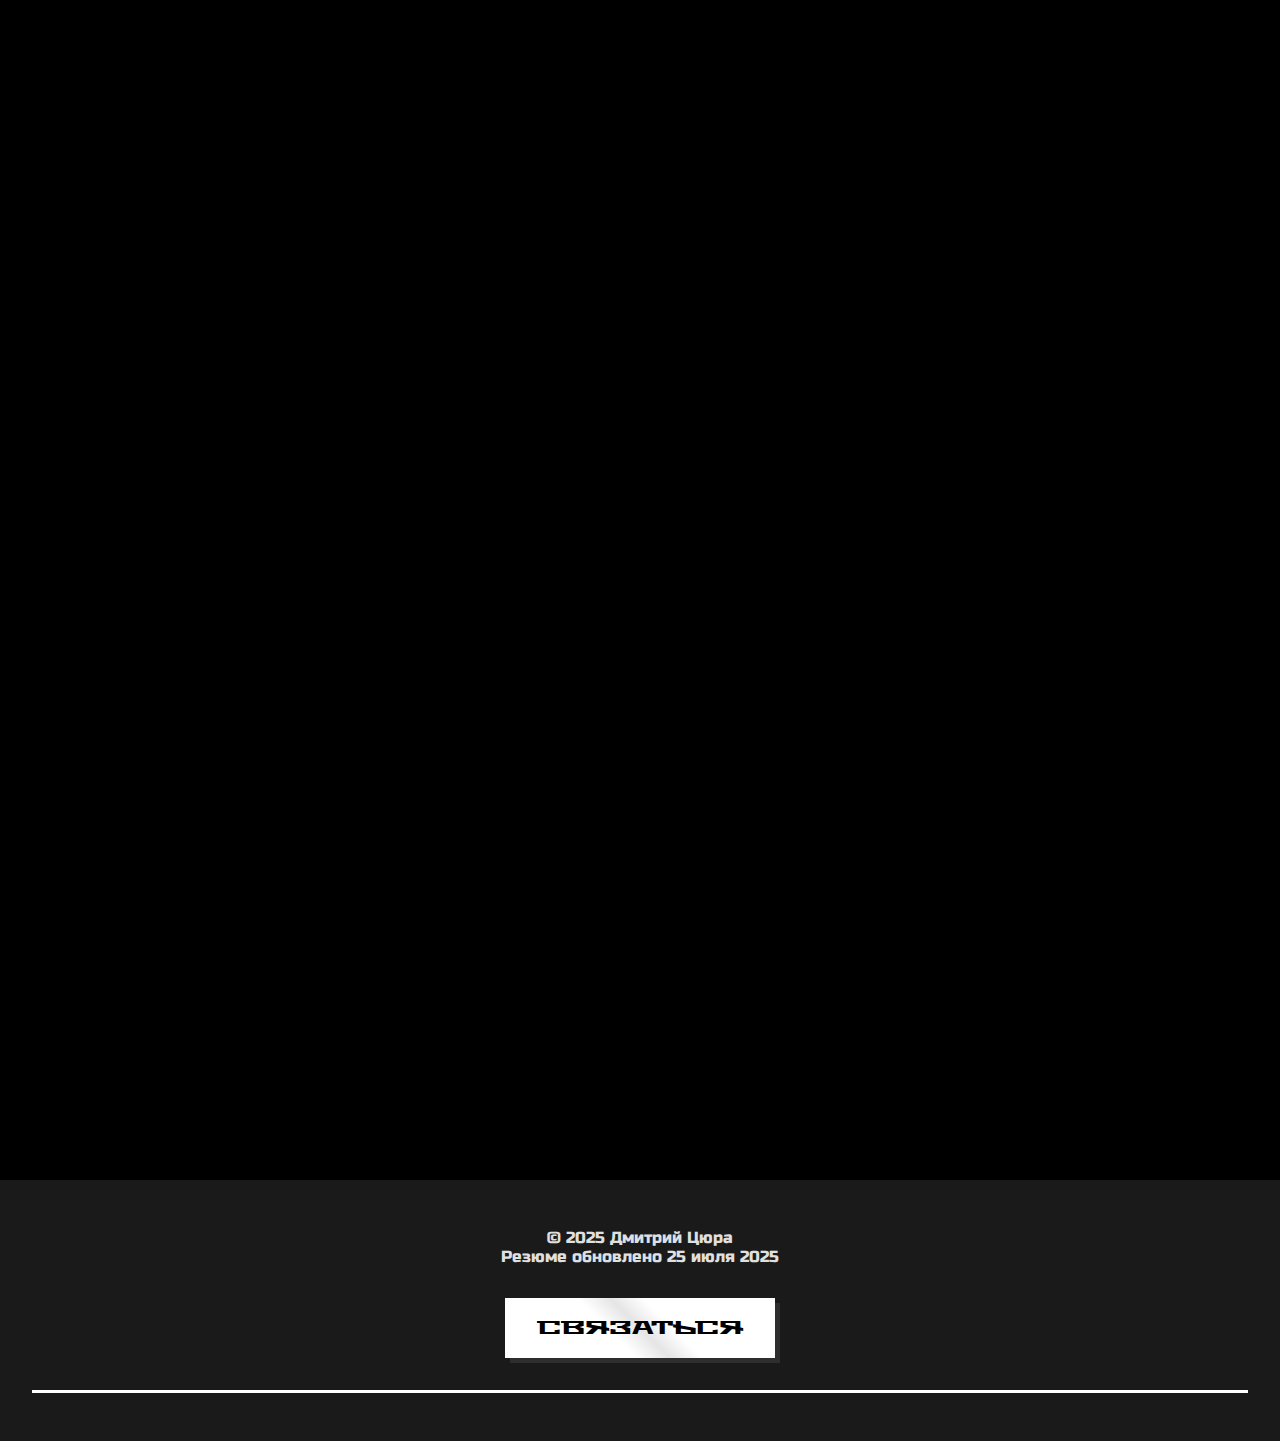
<file: резюме/index.html>
<!DOCTYPE html>
<html lang="ru">
<head>
    <meta charset="UTF-8">
    <meta name="viewport" content="width=device-width, initial-scale=1.0">
    <title>Дмитрий Цюра | Начинающий специалист</title>
    <link href="https://fonts.googleapis.com/css2?family=Stalinist+One&family=Russo+One&display=swap" rel="stylesheet">
    <link rel="stylesheet" href="styles.css">
</head>
<body>
    <div class="intro-animation">
        <div class="typing-text" id="typingText"></div>
    </div>

    <header class="brutal-header">
        <div class="header-grid">
            <div class="name-container">
                <h1 class="main-title">ЦЮРА</h1>
                <h1 class="main-title">ДМИТРИЙ</h1>
                <h2 class="subtitle">НАЧИНАЮЩИЙ СПЕЦИАЛИСТ</h2>
                <div class="title-divider"></div>
            </div>
            <div class="photo-container">
                <div class="photo-frame">
                    <div class="photo-placeholder"><img src="profile.jpg" alt=""></div>
                </div>
            </div>
        </div>
        <div class="scroll-indicator">
            <div class="scroll-line"></div>
        </div>
    </header>

    <main>
        <section class="about-section">
            <div class="section-header">
                <h2 class="section-title">ОБО МНЕ</h2>
                <div class="section-divider"></div>
            </div>
            <div class="about-content">
                <div class="about-text">
                    <p><strong>23 года</strong>, родился 1 августа 2001</p>
                    <p><strong>Проживаю:</strong> Ноябрьск</p>
                    <p><strong>Готов к переезду:</strong> Санкт-Петербург, Тюмень</p>
                    <p><strong>Контакты:</strong> +7 (922) 4591188, dima.tsyura20@mail.ru</p>
                    <div class="about-description">
                        <p>Разработчик с практическим опытом работы с Python, HTML и CSS.</p>
                        <p>Эффективно решаю задачи, уделяя внимание качеству кода и производительности.</p>
                        <p>Командный игрок с гибким мышлением, способный быстро адаптироваться к новым технологиям.</p>
                    </div>
                </div>
                <div class="about-decoration">
                    <div class="decoration-element"></div>
                    <div class="decoration-element"></div>
                    <div class="decoration-element"></div>
                </div>
            </div>
        </section>

        <section class="experience-section">
            <div class="section-header">
                <h2 class="section-title">ОПЫТ РАБОТЫ</h2>
                <div class="section-divider"></div>
            </div>
            <div class="experience-timeline">
                <div class="timeline-item">
                    <div class="timeline-date">2023-2025</div>
                    <div class="timeline-content">
                        <h3>Академия ТОР</h3>
                        <p class="position">IT-тренер</p>
                        <ul class="timeline-list">
                            <li>Обучение студентов Python, HTML/CSS</li>
                            <li>Разработка 10+ учебных программ</li>
                            <li>Организация IT-мероприятий</li>
                        </ul>
                    </div>
                </div>
                <div class="timeline-item">
                    <div class="timeline-date">2022-2023</div>
                    <div class="timeline-content">
                        <h3>ООО "РЕ ТРЭЙДИНГ"</h3>
                        <p class="position">Специалист по базам данных</p>
                        <ul class="timeline-list">
                            <li>Работа с клиентами и документами</li>
                            <li>Учет и размещение товара</li>
                        </ul>
                    </div>
                </div>
            </div>
        </section>

        <section class="skills-section">
            <div class="section-header">
                <h2 class="section-title">НАВЫКИ</h2>
                <div class="section-divider"></div>
            </div>
            <div class="skills-grid" id="skillsGrid">
                <!-- Filled by JavaScript -->
            </div>
        </section>

        <section class="additional-section">
            <div class="section-header">
                <h2 class="section-title">ДОПОЛНИТЕЛЬНО</h2>
                <div class="section-divider"></div>
            </div>
            <div class="additional-content">
                <div class="language-skills">
                    <h3>Языки</h3>
                    <p>Русский — Родной</p>
                    <p>Английский — А2 (Elementary)</p>
                </div>
                <div class="employment-preferences">
                    <h3>Предпочтения</h3>
                    <p>Готов к командировкам</p>
                    <p>Удаленная работа возможна</p>
                </div>
            </div>
        </section>

        <section class="education-section">
            <div class="section-header">
                <h2 class="section-title">ОБРАЗОВАНИЕ</h2>
                <div class="section-divider"></div>
            </div>
            <div class="education-item">
                <h3>Ноябрьский колледж профессиональных и информационных технологий</h3>
                <p class="education-date">2022</p>
                <p class="education-specialty">Программист</p>
            </div>
        </section>
    </main>

    <footer class="brutal-footer">
        <div class="footer-content">
            <p>© 2025 Дмитрий Цюра</p>
            <p>Резюме обновлено 25 июля 2025</p>
            <button class="contact-btn" id="contactBtn">СВЯЗАТЬСЯ</button>
        </div>
        <div class="footer-decoration"></div>
    </footer>

    <!-- Модальное окно для формы связи -->
    <div class="contact-modal" id="contactModal">
        <div class="modal-content">
            <span class="close-modal" id="closeModal">&times;</span>
            <h3>Свяжитесь со мной</h3>
            <div class="contact-info">
                <p><strong>Телефон:</strong> +7 (922) 4591188</p>
                <p><strong>Email:</strong> dima.tsyura20@mail.ru</p>
            </div>
        </div>
    </div>

    <script src="script.js"></script>
</body>
</html>
</file>
<file: резюме/styles.css>
:root {
    --black: #000000;
    --dark-gray: #1A1A1A;
    --medium-gray: #333333;
    --light-gray: #4D4D4D;
    --white: #FFFFFF;
    --accent-dark: #2E2E2E;
    --accent-light: #5A5A5A;
    --text-primary: #E0E0E0;
    --text-secondary: #A0A0A0;
}

@font-face {
    font-family: 'Stalinist One';
    src: url('https://fonts.googleapis.com/css2?family=Stalinist+One&display=swap');
}

@font-face {
    font-family: 'Russo One';
    src: url('https://fonts.googleapis.com/css2?family=Russo+One&display=swap');
}

* {
    margin: 0;
    padding: 0;
    box-sizing: border-box;
}

body {
    background-color: var(--black);
    color: var(--text-primary);
    font-family: 'Russo One', sans-serif;
    overflow-x: hidden;
}

/* Intro Animation */
.intro-animation {
    position: fixed;
    top: 0;
    left: 0;
    width: 100%;
    height: 100%;
    background-color: var(--black);
    display: flex;
    justify-content: center;
    align-items: center;
    z-index: 1000;
}

.typing-text {
    font-family: 'Stalinist One', sans-serif;
    font-size: 2.5rem;
    color: var(--white);
    border-right: 3px solid var(--white);
    white-space: nowrap;
    overflow: hidden;
    animation: blinkCursor 0.7s infinite;
}

@keyframes blinkCursor {
    from, to { border-color: transparent; }
    50% { border-color: var(--white); }
}

/* Header Styles */
.brutal-header {
    min-height: 100vh;
    padding: 2rem;
    display: flex;
    flex-direction: column;
    justify-content: center;
    background: linear-gradient(135deg, var(--dark-gray) 0%, var(--black) 100%);
    position: relative;
    overflow: hidden;
}

.header-grid {
    display: grid;
    grid-template-columns: 1fr 1fr;
    gap: 3rem;
    align-items: center;
}

.name-container {
    position: relative;
    z-index: 2;
}

.main-title {
    font-family: 'Stalinist One', sans-serif;
    font-size: 6rem;
    line-height: 0.9;
    text-transform: uppercase;
    letter-spacing: 0.5rem;
    margin-bottom: 1rem;
    color: var(--white);
    text-shadow: 5px 5px 0 rgba(0,0,0,0.5);
    animation: titleAppear 1.5s ease-out;
}

@keyframes titleAppear {
    from { opacity: 0; transform: translateY(50px); }
    to { opacity: 1; transform: translateY(0); }
}

.subtitle {
    font-family: 'Russo One', sans-serif;
    font-size: 1.8rem;
    text-transform: uppercase;
    color: var(--text-secondary);
    margin-bottom: 2rem;
    animation: subtitleAppear 2s ease-out;
}

.title-divider {
    width: 200px;
    height: 5px;
    background-color: var(--white);
    margin: 2rem 0;
    animation: dividerExpand 1.5s ease-out;
}

@keyframes dividerExpand {
    from { width: 0; opacity: 0; }
    to { width: 200px; opacity: 1; }
}

.photo-container {
    display: flex;
    justify-content: center;
    align-items: center;
    position: relative;
}

.photo-frame {
    width: 350px;
    height: 450px;
    border: 10px solid var(--medium-gray);
    position: relative;
    box-shadow: 15px 15px 0 var(--accent-dark);
    animation: frameAppear 2s ease-out;
}

.photo-placeholder {
    width: 100%;
    height: 100%;
    background-color: var(--light-gray);
    display: flex;
    justify-content: center;
    align-items: center;
    font-family: 'Russo One', sans-serif;
    font-size: 1.2rem;
    color: var(--text-secondary);
}

.scroll-indicator {
    position: absolute;
    bottom: 50px;
    left: 50%;
    transform: translateX(-50%);
    display: flex;
    flex-direction: column;
    align-items: center;
    animation: bounce 2s infinite;
}

.scroll-line {
    width: 2px;
    height: 50px;
    background-color: var(--white);
}

@keyframes bounce {
    0%, 20%, 50%, 80%, 100% { transform: translateY(0) translateX(-50%); }
    40% { transform: translateY(-20px) translateX(-50%); }
    60% { transform: translateY(-10px) translateX(-50%); }
}

/* Section Styles */
section {
    padding: 5rem 2rem;
    position: relative;
}

.section-header {
    margin-bottom: 3rem;
    position: relative;
}

.section-title {
    font-family: 'Stalinist One', sans-serif;
    font-size: 3.5rem;
    text-transform: uppercase;
    letter-spacing: 0.3rem;
    margin-bottom: 1rem;
    color: var(--white);
}

.section-divider {
    width: 150px;
    height: 4px;
    background-color: var(--white);
    margin-top: 1rem;
}

/* About Section */
.about-content {
    display: grid;
    grid-template-columns: 1fr 1fr;
    gap: 3rem;
}

.about-text {
    font-size: 1.2rem;
    line-height: 1.6;
}

.about-text p {
    margin-bottom: 1.5rem;
    position: relative;
    padding-left: 1.5rem;
}

.about-text p::before {
    content: "■";
    position: absolute;
    left: 0;
    color: var(--white);
}

.about-description {
    margin-top: 2rem;
    padding: 2rem;
    background-color: var(--dark-gray);
    border-left: 5px solid var(--white);
}

.about-decoration {
    display: flex;
    flex-direction: column;
    justify-content: space-around;
}

.decoration-element {
    height: 30%;
    background-color: var(--medium-gray);
    border: 3px solid var(--white);
    position: relative;
    overflow: hidden;
}

.decoration-element::after {
    content: "";
    position: absolute;
    top: 0;
    left: 0;
    right: 0;
    bottom: 0;
    background: linear-gradient(45deg, transparent 40%, rgba(255,255,255,0.1) 50%, transparent 60%);
    animation: shine 3s infinite;
}

@keyframes shine {
    from { transform: translateX(-100%); }
    to { transform: translateX(100%); }
}

/* Experience Section */
.experience-timeline {
    position: relative;
    max-width: 900px;
    margin: 0 auto;
    padding-left: 2rem;
}

.timeline-item {
    margin-bottom: 3rem;
    position: relative;
    padding-bottom: 2rem;
    border-left: 3px solid var(--white);
    padding-left: 2rem;
}

.timeline-item::before {
    content: "";
    position: absolute;
    left: -10px;
    top: 0;
    width: 16px;
    height: 16px;
    border-radius: 50%;
    background-color: var(--white);
}

.timeline-date {
    font-family: 'Stalinist One', sans-serif;
    font-size: 1.2rem;
    color: var(--white);
    margin-bottom: 0.5rem;
}

.timeline-content h3 {
    font-size: 1.8rem;
    margin-bottom: 0.5rem;
    color: var(--white);
}

.position {
    font-style: italic;
    color: var(--text-secondary);
    margin-bottom: 1rem;
}

.timeline-list {
    list-style-type: none;
}

.timeline-list li {
    position: relative;
    padding-left: 1.5rem;
    margin-bottom: 0.5rem;
}

.timeline-list li::before {
    content: "→";
    position: absolute;
    left: 0;
    color: var(--white);
}

/* Skills Section */
.skills-grid {
    display: grid;
    grid-template-columns: repeat(auto-fill, minmax(250px, 1fr));
    gap: 1.5rem;
}

.skill-item {
    background-color: var(--dark-gray);
    padding: 1.5rem;
    border: 2px solid var(--white);
    position: relative;
    overflow: hidden;
    transform: translateY(50px);
    opacity: 0;
    transition: transform 0.5s, opacity 0.5s;
}

.skill-item::before {
    content: "";
    position: absolute;
    top: 0;
    left: 0;
    width: 100%;
    height: 100%;
    background: linear-gradient(45deg, transparent 40%, rgba(255,255,255,0.05) 50%, transparent 60%);
    animation: shine 3s infinite;
}

.skill-item.visible {
    transform: translateY(0);
    opacity: 1;
}

/* Additional Section */
.additional-content {
    display: grid;
    grid-template-columns: 1fr 1fr;
    gap: 3rem;
}

.language-skills, .employment-preferences {
    padding: 2rem;
    background-color: var(--dark-gray);
    border: 2px solid var(--white);
}

.language-skills h3, .employment-preferences h3 {
    font-family: 'Stalinist One', sans-serif;
    font-size: 1.5rem;
    margin-bottom: 1rem;
    color: var(--white);
}

/* Education Section */
.education-item {
    max-width: 800px;
    margin: 0 auto;
    padding: 2rem;
    background-color: var(--dark-gray);
    border: 3px solid var(--white);
    position: relative;
}

.education-item h3 {
    font-size: 1.8rem;
    margin-bottom: 0.5rem;
    color: var(--white);
}

.education-date {
    font-family: 'Stalinist One', sans-serif;
    color: var(--white);
    margin-bottom: 0.3rem;
}

.education-specialty {
    font-style: italic;
    color: var(--text-secondary);
}

/* Footer Styles */
.brutal-footer {
    padding: 3rem 2rem;
    background-color: var(--dark-gray);
    position: relative;
    text-align: center;
}

.footer-content {
    margin-bottom: 2rem;
}

.footer-decoration {
    height: 3px;
    background-color: var(--white);
    animation: expandLine 2s ease-out;
}

@keyframes expandLine {
    from { width: 0; }
    to { width: 100%; }
}

/* Responsive Design */
@media (max-width: 1024px) {
    .header-grid {
        grid-template-columns: 1fr;
    }
    
    .main-title {
        font-size: 4.5rem;
    }
    
    .photo-frame {
        width: 300px;
        height: 400px;
    }
}

@media (max-width: 768px) {
    .main-title {
        font-size: 3.5rem;
    }
    
    .about-content, .additional-content {
        grid-template-columns: 1fr;
    }
    
    .section-title {
        font-size: 2.5rem;
    }
    
    .experience-timeline {
        padding-left: 1rem;
    }
}

@media (max-width: 480px) {
    .main-title {
        font-size: 2.5rem;
        letter-spacing: 0.2rem;
    }
    
    .subtitle {
        font-size: 1.2rem;
    }
    
    section {
        padding: 3rem 1rem;
    }
    
    .photo-frame {
        width: 250px;
        height: 350px;
    }
    
    .skills-grid {
        grid-template-columns: 1fr;
    }
}

/* Стили для кнопки связи */
.contact-btn {
    font-family: 'Stalinist One', sans-serif;
    background-color: var(--white);
    color: var(--black);
    border: none;
    padding: 1rem 2rem;
    font-size: 1.2rem;
    text-transform: uppercase;
    margin-top: 2rem;
    cursor: pointer;
    position: relative;
    overflow: hidden;
    transition: all 0.3s;
    box-shadow: 5px 5px 0 var(--accent-dark);
}

.contact-btn:hover {
    transform: translateY(-3px);
    box-shadow: 8px 8px 0 var(--accent-dark);
}

.contact-btn:active {
    transform: translateY(1px);
    box-shadow: 3px 3px 0 var(--accent-dark);
}

.contact-btn::after {
    content: "";
    position: absolute;
    top: 0;
    left: 0;
    width: 100%;
    height: 100%;
    background: linear-gradient(45deg, transparent 40%, rgba(0,0,0,0.1) 50%, transparent 60%);
    animation: shine 2s infinite;
}

/* Стили для модального окна */
.contact-modal {
    display: none;
    position: fixed;
    z-index: 1000;
    left: 0;
    top: 0;
    width: 100%;
    height: 100%;
    background-color: rgba(0,0,0,0.8);
    animation: fadeIn 0.3s;
}

.modal-content {
    background-color: var(--dark-gray);
    margin: 10% auto;
    padding: 2rem;
    border: 5px solid var(--white);
    width: 80%;
    max-width: 500px;
    position: relative;
}

.close-modal {
    position: absolute;
    right: 1rem;
    top: 1rem;
    font-size: 2rem;
    cursor: pointer;
    color: var(--white);
}

.contact-info {
    padding: 2rem;
    font-size: 1.2rem;
}

.contact-info p {
    margin-bottom: 1.5rem;
    animation: slideIn 0.5s;
}

.contact-info p strong {
    color: var(--white);
}

/* Анимации для важной информации */
@keyframes pulse {
    0% { transform: scale(1); }
    50% { transform: scale(1.05); }
    100% { transform: scale(1); }
}

@keyframes fadeIn {
    from { opacity: 0; }
    to { opacity: 1; }
}

@keyframes slideIn {
    from { transform: translateY(20px); opacity: 0; }
    to { transform: translateY(0); opacity: 1; }
}

/* Заполнение декоративных элементов */
.decoration-element {
    background: repeating-linear-gradient(
        45deg,
        var(--medium-gray),
        var(--medium-gray) 10px,
        var(--light-gray) 10px,
        var(--light-gray) 20px
    );
    position: relative;
}

/* Анимация для важных элементов */
.highlight {
    animation: pulse 2s infinite;
}
</file>
